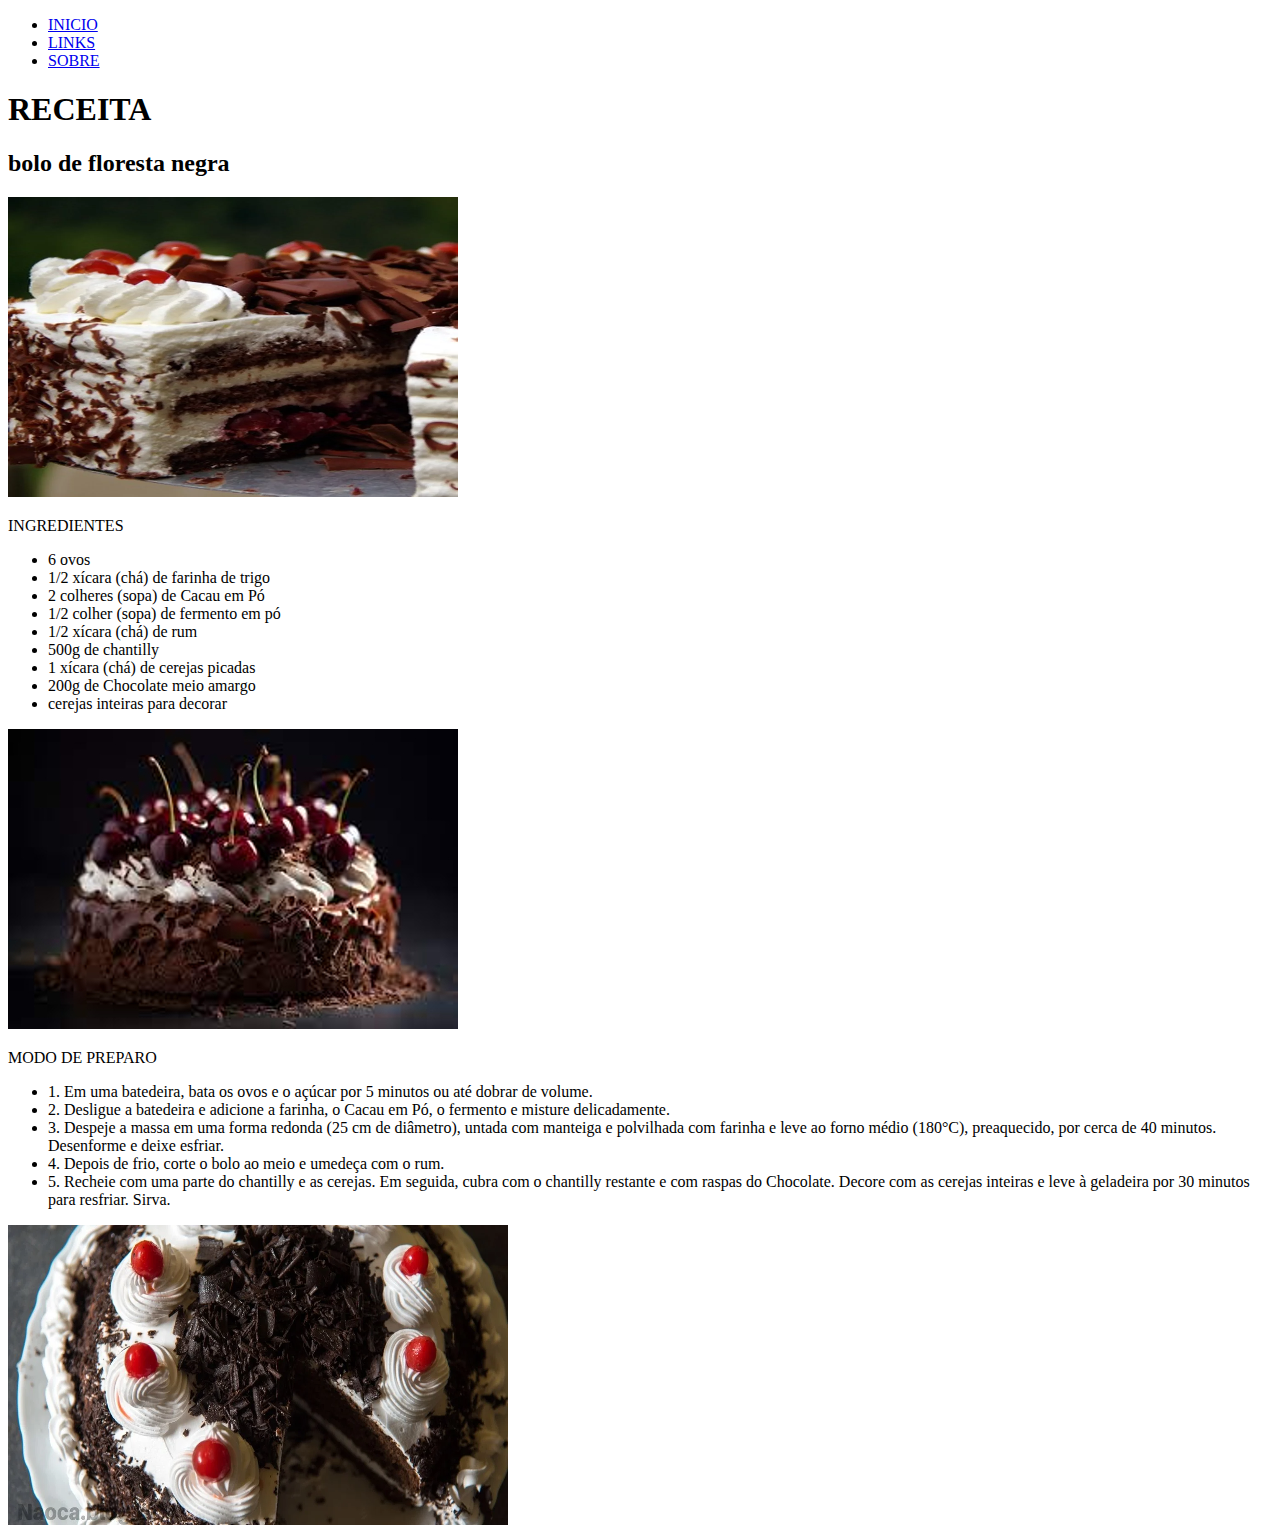
<file: index.html>
<!DOCTYPE html>
<html lang="pt-br">
<head>
    <title>INICIO</title>
    <meta charset="utf-8">
</head>
<body>
    <header>
        <nav>
            <ul><li><a href="index.html">INICIO</a></li>
                <li><a href="links.html">LINKS</a></li>
                <li><a href="sobre.html">SOBRE</a></li>
                </ul>
                </nav>
                </header>
                </body>
    <h1>RECEITA</h1>
    <h2>bolo de floresta negra</h2>
    <img src="BOLAO.webp" alt="">
    <p>INGREDIENTES</p>
    <ul>
        <li>6 ovos</li>
        <li>1/2 xícara (chá) de farinha de trigo</li>
        <li>2 colheres (sopa) de Cacau em Pó</li>
        <li>1/2 colher (sopa) de fermento em pó</li>
        <li>1/2 xícara (chá) de rum</li>
        <li>500g de chantilly</li>
        <li>1 xícara (chá) de cerejas picadas</li>
        <li>200g de Chocolate meio amargo</li>
        <li>cerejas inteiras para decorar</li>
        
    </ul>
    <img src="BOLO.jpeg" alt="">
    <p>MODO DE PREPARO</p>
    <ul>
        <li>1. Em uma batedeira, bata os ovos e o açúcar por 5 minutos ou até dobrar de volume.</li>
        <li>2. Desligue a batedeira e adicione a farinha, o Cacau em Pó, o fermento e misture delicadamente.</li>
        <li>3. Despeje a massa em uma forma redonda (25 cm de diâmetro), untada com manteiga e polvilhada com farinha e leve ao forno médio (180°C), preaquecido, por cerca de 40 minutos. Desenforme e deixe esfriar.</li>
        <li>4. Depois de frio, corte o bolo ao meio e umedeça com o rum.</li>
        <li>5.  Recheie com uma parte do chantilly e as cerejas. Em seguida, cubra com o chantilly restante e com raspas do Chocolate. Decore com as cerejas inteiras e leve à geladeira por 30 minutos para resfriar. Sirva.</li>
    </ul>
    <img src="Bolo-Floresta-Negra2.jpg.webp" alt="">
</body>
</html>
</file>
